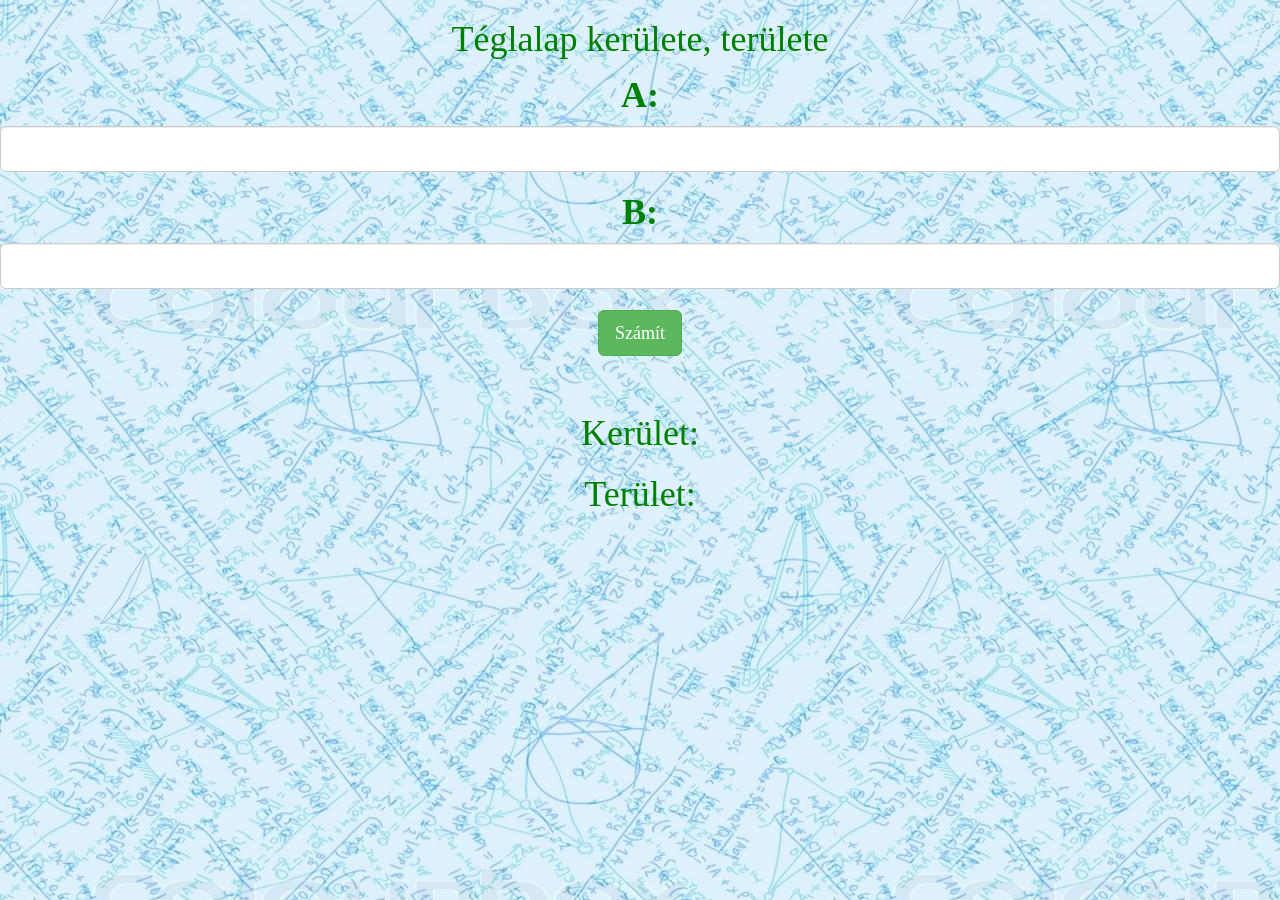
<file: index.html>
<!DOCTYPE html>
<html lang="en">
<head>
    <meta charset="UTF-8">
    <meta name="viewport" content="width=device-width, initial-scale=1.0">
    <title>Téglalap</title>
    <!-- Latest compiled and minified CSS -->
<link rel="stylesheet" href="https://maxcdn.bootstrapcdn.com/bootstrap/3.4.1/css/bootstrap.min.css">

<!-- jQuery library -->
<script src="https://ajax.googleapis.com/ajax/libs/jquery/3.5.1/jquery.min.js"></script>

<!-- Latest compiled JavaScript -->
<script src="https://maxcdn.bootstrapcdn.com/bootstrap/3.4.1/js/bootstrap.min.js"></script>
    <link rel="stylesheet" href="stilus.css">

    


</head>
<body>
    

    <h1 id="cim">Téglalap kerülete, területe</h1>


    
            <div class="form-group">
                <label for="a">A:</label>
                <input type="text" class="form-control  input-lg" id="a">
              </div>
          
        
            <div class="form-group">
                <label for="b">B:</label>
                <input type="text" class="form-control input-lg" id="b">
              </div>
          
      
<div id="gomb">
    <button onclick="terker()" class="btn btn-success btn-lg">Számít</button>
</div>
    <script>
        function terker()
        {
            var szam1 = document.getElementById("a").value;
            var szam2 = document.getElementById("b").value;
            var terulet=parseInt(szam1) * parseInt(szam2);
            var kerulet=(2*parseInt(szam1))+(2*parseInt(szam2));
            document.getElementById("kerulet").innerHTML = kerulet;
            document.getElementById("terulet").innerHTML = terulet;
        }
    </script>
<br>

<p class="kozepre">Kerület:  <span id="kerulet"></span></p>    
 


<p class="kozepre">Terület:  <span id="terulet"></span></p>      




</body>
</html>
</file>
<file: stilus.css>
#cim{
    text-align: center;
}

body{
    background-image: url("hatter.jpg");
    font-size: 36px;
    font-family: Gerorgia;
    color: green;
}

.form-group{
    text-align: center;
}

#gomb{
    text-align: center;
}

.kozepre{
    text-align: center;
}
</file>
